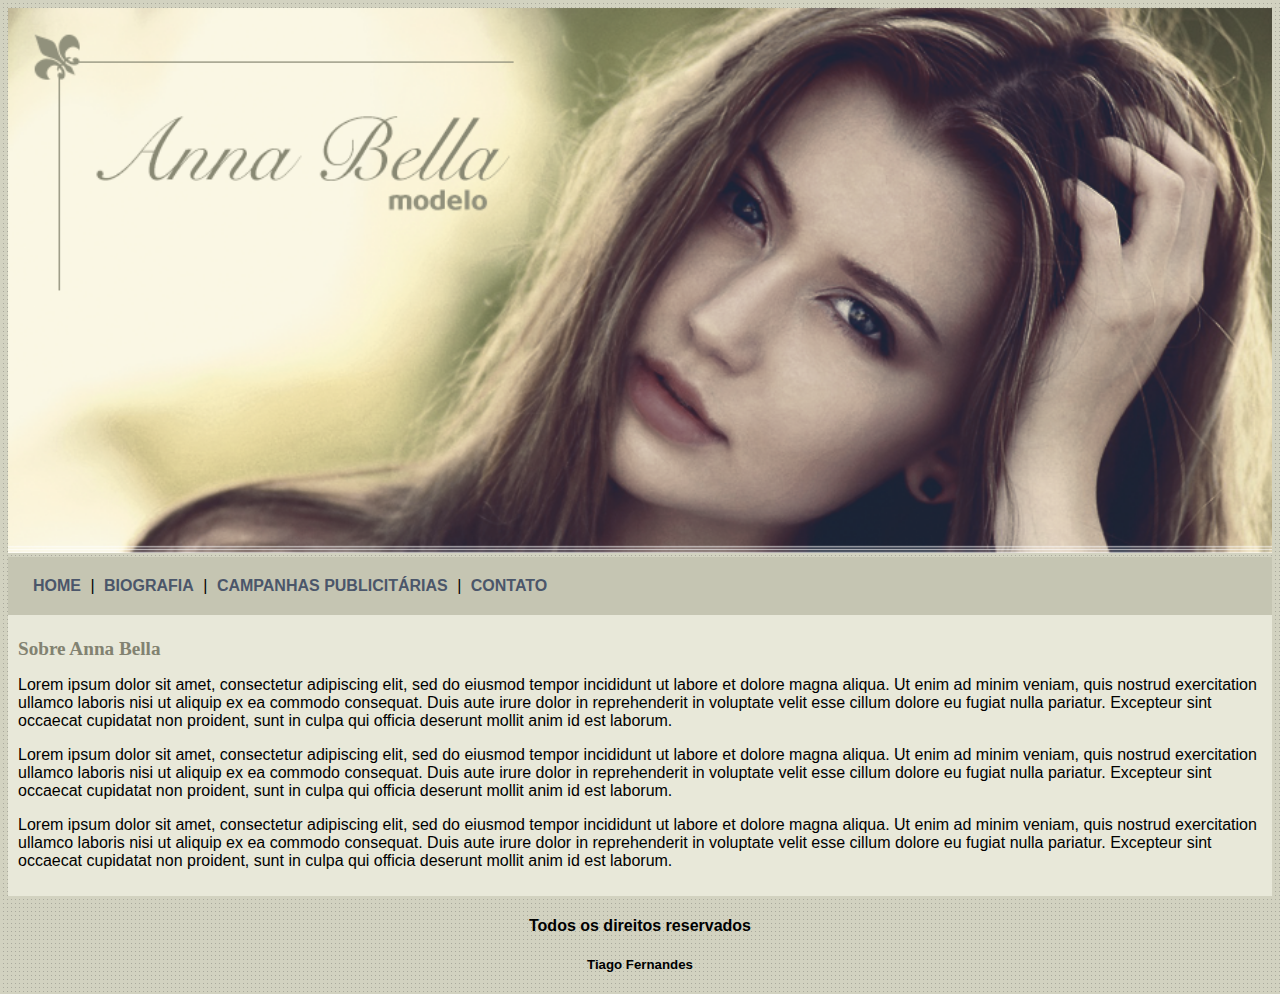
<file: index.html>
<!DOCTYPE html>
<html>
		<head>
			<meta charset="utf-8">
			<meta name="viewport" content="width=device-width, initial-scale=1.0">

			<title>Anna Bella Oficial</title>

			<link rel="stylesheet" type="text/css" href="estilo.css">


		</head>

	<body>

		<div id="principal">
			
			<img class="capa" src="imagens/capa.png">

			<div id="menu">
				
				<a href="index.html">HOME</a> |
				<a href="biografia.html">BIOGRAFIA</a> |
				<a href="campanhas-publicitarias.html">CAMPANHAS PUBLICITÁRIAS</a> |
				<a href="contato.html">CONTATO</a> 

			</div>

			<div class="conteudo"><!-- início conteúdo --> 

				<h1 class="titulo">Sobre Anna Bella</h1>
				<p>
					Lorem ipsum dolor sit amet, consectetur adipiscing elit, sed do eiusmod tempor incididunt ut labore et dolore magna aliqua. Ut enim ad minim veniam, quis nostrud exercitation ullamco laboris nisi ut aliquip ex ea commodo consequat. Duis aute irure dolor in reprehenderit in voluptate velit esse cillum dolore eu fugiat nulla pariatur. Excepteur sint occaecat cupidatat non proident, sunt in culpa qui officia deserunt mollit anim id est laborum.
				</p>

				<p>
					Lorem ipsum dolor sit amet, consectetur adipiscing elit, sed do eiusmod tempor incididunt ut labore et dolore magna aliqua. Ut enim ad minim veniam, quis nostrud exercitation ullamco laboris nisi ut aliquip ex ea commodo consequat. Duis aute irure dolor in reprehenderit in voluptate velit esse cillum dolore eu fugiat nulla pariatur. Excepteur sint occaecat cupidatat non proident, sunt in culpa qui officia deserunt mollit anim id est laborum.
				</p>

				<p>
					Lorem ipsum dolor sit amet, consectetur adipiscing elit, sed do eiusmod tempor incididunt ut labore et dolore magna aliqua. Ut enim ad minim veniam, quis nostrud exercitation ullamco laboris nisi ut aliquip ex ea commodo consequat. Duis aute irure dolor in reprehenderit in voluptate velit esse cillum dolore eu fugiat nulla pariatur. Excepteur sint occaecat cupidatat non proident, sunt in culpa qui officia deserunt mollit anim id est laborum.
				</p>

			</div><!-- fim conteúdo -->

			<div id="rodape">
				<h4>Todos os direitos reservados</h4>
				<h5>Tiago Fernandes</h5>
			</div>


		</div>



	</body>


</html>
</file>
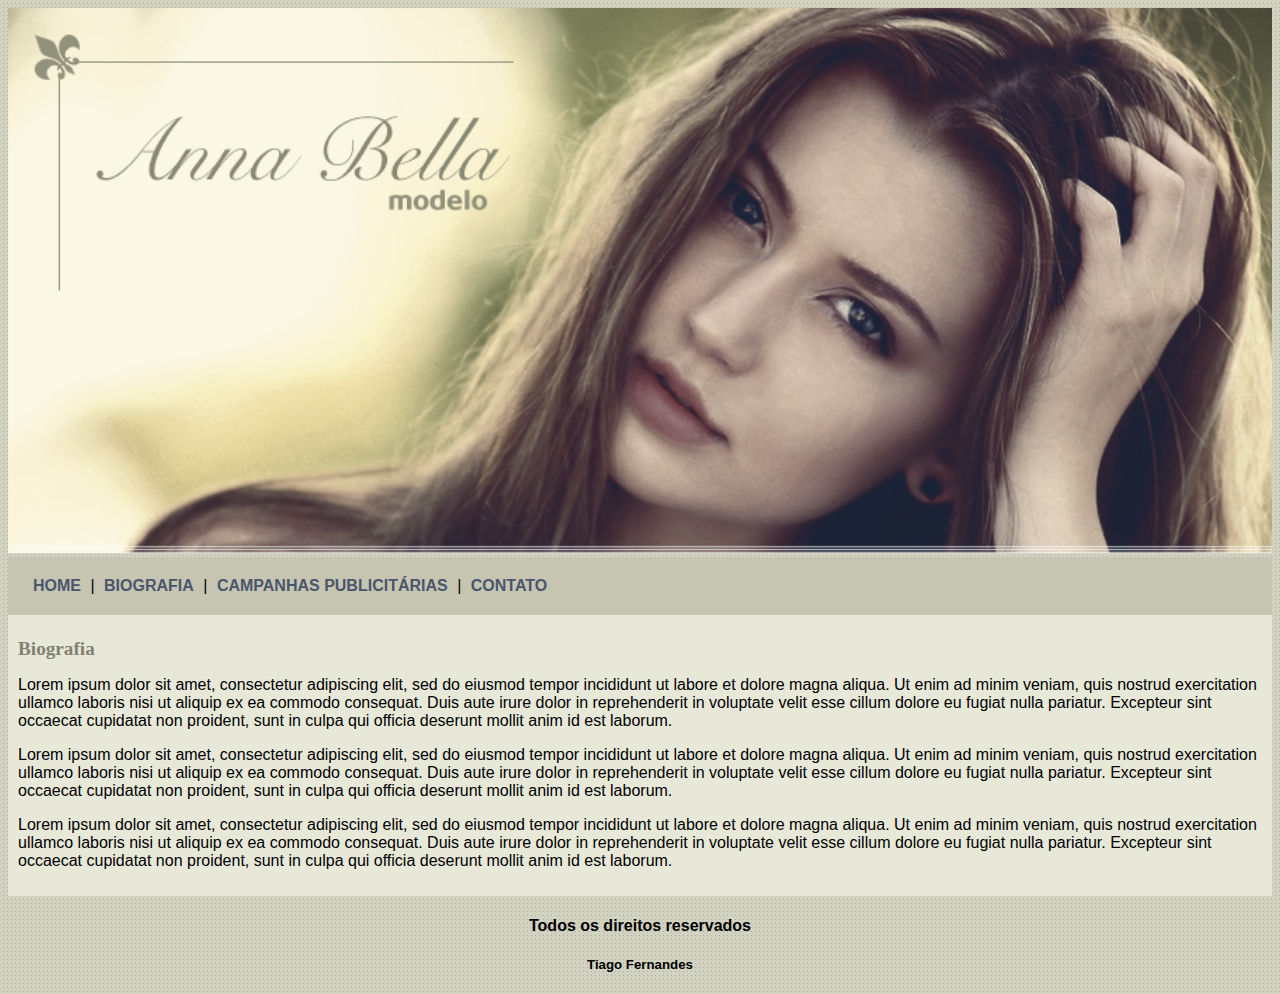
<file: biografia.html>
<!DOCTYPE html>
<html>
		<head>
			<meta charset="utf-8">
			<meta name="viewport" content="width=device-width, initial-scale=1.0">

			<title>Anna Bella - Biografia</title>

			<link rel="stylesheet" type="text/css" href="estilo.css">


		</head>

	<body>

		<div id="principal">
			
			<img class="capa" src="imagens/capa.png">

			<div id="menu">
				
				<a href="index.html">HOME</a> |
				<a href="biografia.html">BIOGRAFIA</a> |
				<a href="campanhas-publicitarias.html">CAMPANHAS PUBLICITÁRIAS</a> |
				<a href="contato.html">CONTATO</a> 

			</div>

			<div class="conteudo"><!-- início conteúdo --> 

				<h1 class="titulo">Biografia</h1>
				<p>
					Lorem ipsum dolor sit amet, consectetur adipiscing elit, sed do eiusmod tempor incididunt ut labore et dolore magna aliqua. Ut enim ad minim veniam, quis nostrud exercitation ullamco laboris nisi ut aliquip ex ea commodo consequat. Duis aute irure dolor in reprehenderit in voluptate velit esse cillum dolore eu fugiat nulla pariatur. Excepteur sint occaecat cupidatat non proident, sunt in culpa qui officia deserunt mollit anim id est laborum.
				</p>

				<p>
					Lorem ipsum dolor sit amet, consectetur adipiscing elit, sed do eiusmod tempor incididunt ut labore et dolore magna aliqua. Ut enim ad minim veniam, quis nostrud exercitation ullamco laboris nisi ut aliquip ex ea commodo consequat. Duis aute irure dolor in reprehenderit in voluptate velit esse cillum dolore eu fugiat nulla pariatur. Excepteur sint occaecat cupidatat non proident, sunt in culpa qui officia deserunt mollit anim id est laborum.
				</p>

				<p>
					Lorem ipsum dolor sit amet, consectetur adipiscing elit, sed do eiusmod tempor incididunt ut labore et dolore magna aliqua. Ut enim ad minim veniam, quis nostrud exercitation ullamco laboris nisi ut aliquip ex ea commodo consequat. Duis aute irure dolor in reprehenderit in voluptate velit esse cillum dolore eu fugiat nulla pariatur. Excepteur sint occaecat cupidatat non proident, sunt in culpa qui officia deserunt mollit anim id est laborum.
				</p>

			</div><!-- fim conteúdo -->

			<div id="rodape">
				<h4>Todos os direitos reservados</h4>
				<h5>Tiago Fernandes</h5>
			</div>


		</div>



	</body>


</html>
</file>
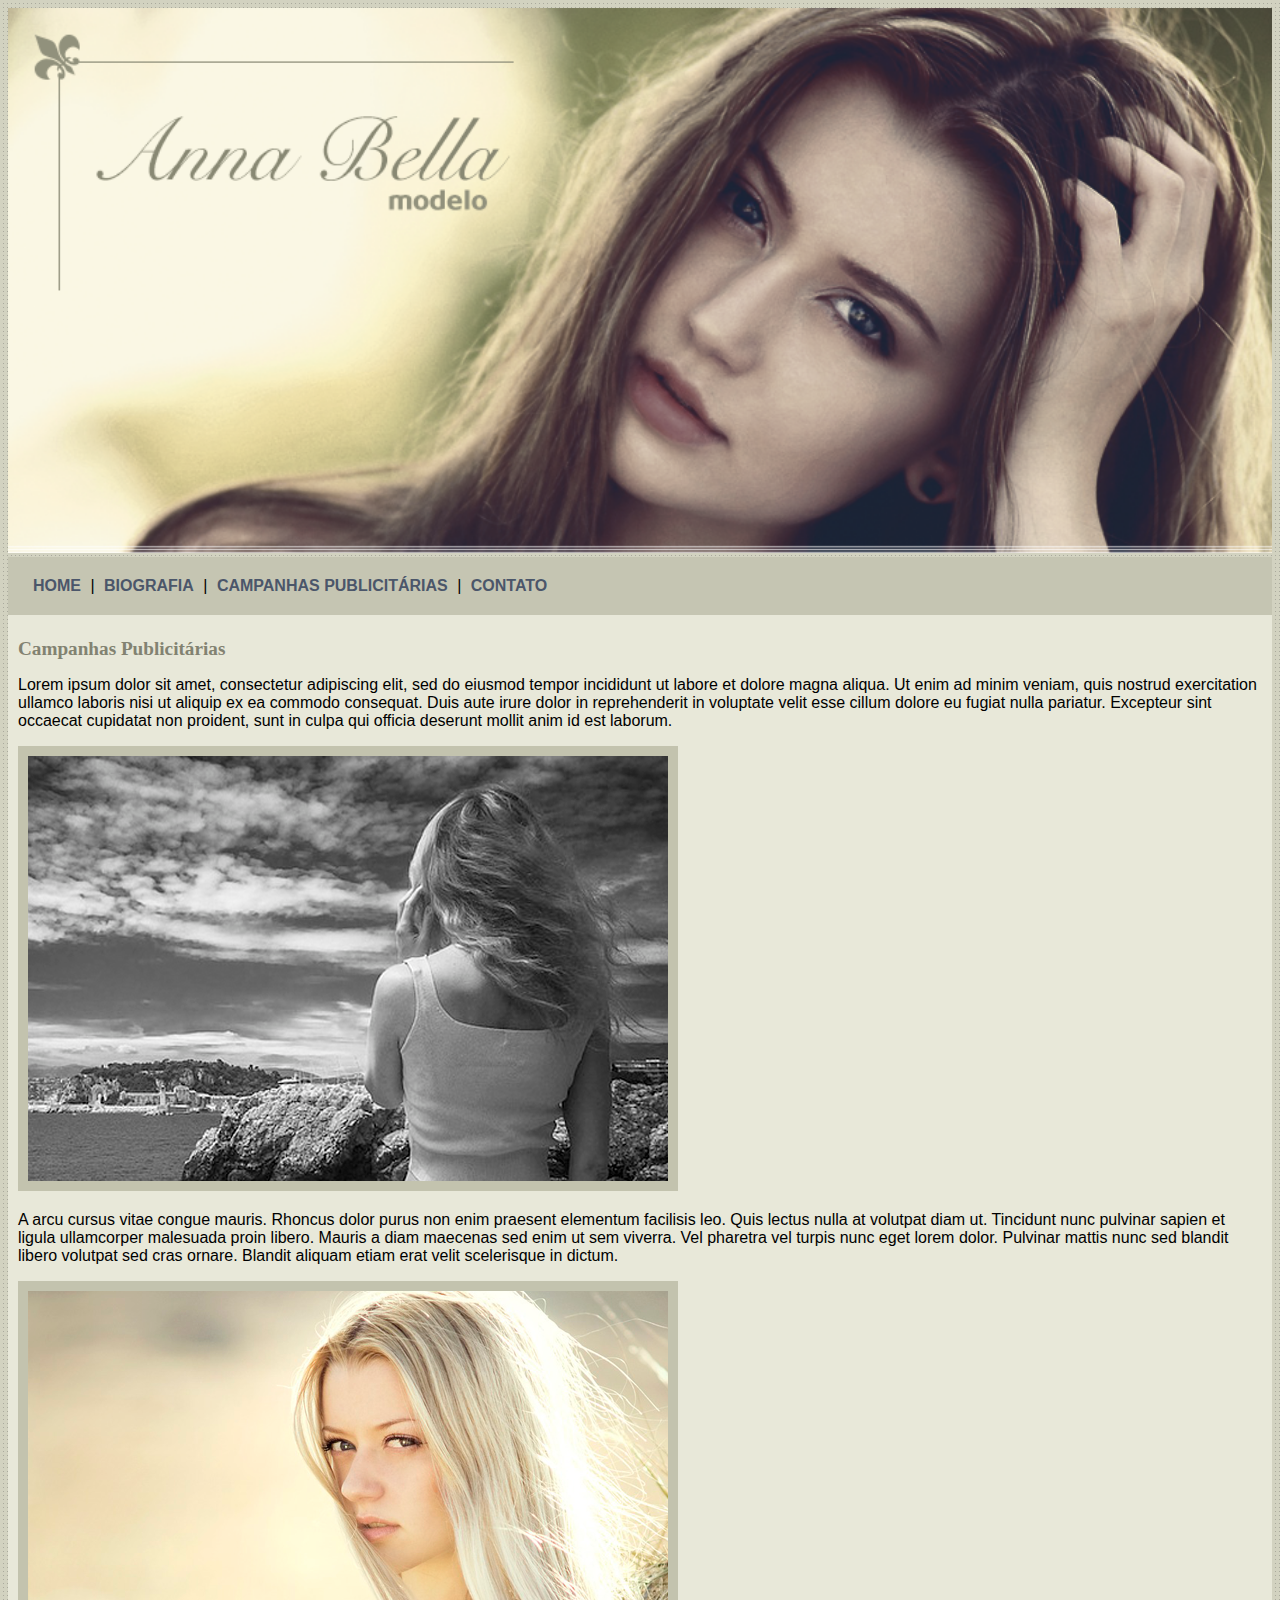
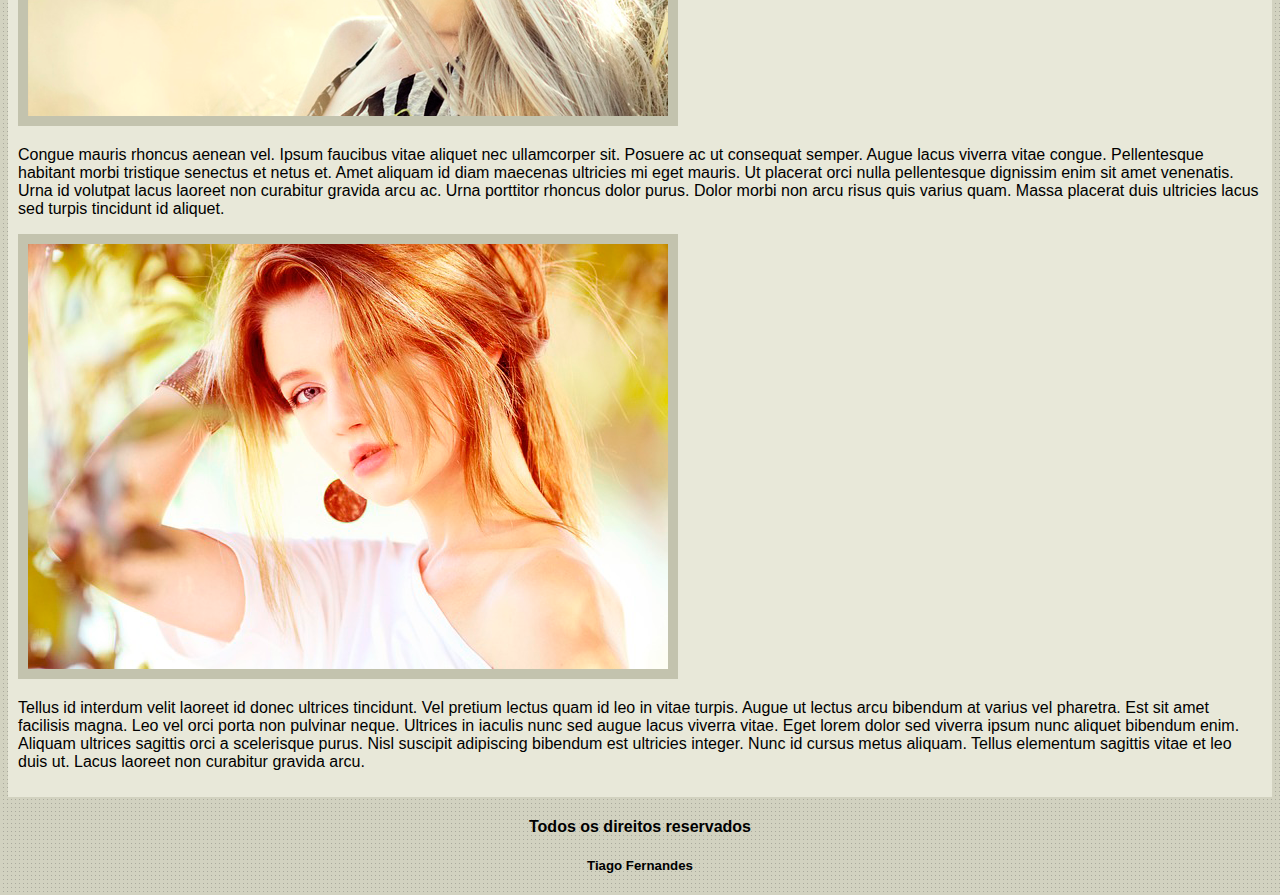
<file: campanhas-publicitarias.html>
<!DOCTYPE html>
<html>
		<head>
			<meta charset="utf-8">
			<meta name="viewport" content="width=device-width, initial-scale=1.0">

			<title>Anna Bella - Campanhas publicitárias</title>

			<link rel="stylesheet" type="text/css" href="estilo.css">


		</head>

	<body>

		<div id="principal">
			
			<img class="capa" src="imagens/capa.png">

			<div id="menu">
				
				<a href="index.html">HOME</a> |
				<a href="biografia.html">BIOGRAFIA</a> |
				<a href="campanhas-publicitarias.html">CAMPANHAS PUBLICITÁRIAS</a> |
				<a href="contato.html">CONTATO</a> 

			</div>

			<div class="conteudo"><!-- início conteúdo --> 

				<h1 class="titulo">Campanhas Publicitárias</h1>
				<p>
					Lorem ipsum dolor sit amet, consectetur adipiscing elit, sed do eiusmod tempor incididunt ut labore et dolore magna aliqua. Ut enim ad minim veniam, quis nostrud exercitation ullamco laboris nisi ut aliquip ex ea commodo consequat. Duis aute irure dolor in reprehenderit in voluptate velit esse cillum dolore eu fugiat nulla pariatur. Excepteur sint occaecat cupidatat non proident, sunt in culpa qui officia deserunt mollit anim id est laborum.
				</p>

				<img class="foto" src="imagens/foto1.png">

				<p>
					A arcu cursus vitae congue mauris. Rhoncus dolor purus non enim praesent elementum facilisis leo. Quis lectus nulla at volutpat diam ut. Tincidunt nunc pulvinar sapien et ligula ullamcorper malesuada proin libero. Mauris a diam maecenas sed enim ut sem viverra.
					Vel pharetra vel turpis nunc eget lorem dolor. Pulvinar mattis nunc sed blandit libero volutpat sed cras ornare. Blandit aliquam etiam erat velit scelerisque in dictum. 
				</p>

				<img class="foto" src="imagens/foto2.png">

				<p>
					Congue mauris rhoncus aenean vel. Ipsum faucibus vitae aliquet nec ullamcorper sit. Posuere ac ut consequat semper. Augue lacus viverra vitae congue. Pellentesque habitant morbi tristique senectus et netus et.
					Amet aliquam id diam maecenas ultricies mi eget mauris.
					Ut placerat orci nulla pellentesque dignissim enim sit amet venenatis. Urna id volutpat lacus laoreet non curabitur gravida arcu ac. Urna porttitor rhoncus dolor purus. Dolor morbi non arcu risus quis varius quam. Massa placerat duis ultricies lacus sed turpis tincidunt id aliquet.
				</p>

				<img class="foto" src="imagens/foto3.png">

				<p>
					Tellus id interdum velit laoreet id donec ultrices tincidunt. Vel pretium lectus quam id leo in vitae turpis. Augue ut lectus arcu bibendum at varius vel pharetra. Est sit amet facilisis magna. Leo vel orci porta non pulvinar neque. Ultrices in iaculis nunc sed augue lacus viverra vitae.
					Eget lorem dolor sed viverra ipsum nunc aliquet bibendum enim. Aliquam ultrices sagittis orci a scelerisque purus. Nisl suscipit adipiscing bibendum est ultricies integer. Nunc id cursus metus aliquam. Tellus elementum sagittis vitae et leo duis ut. Lacus laoreet non curabitur gravida arcu. 
				</p>

			</div><!-- fim conteúdo -->

			<div id="rodape">
				<h4>Todos os direitos reservados</h4>
				<h5>Tiago Fernandes</h5>
			</div>


		</div>



	</body>


</html>
</file>
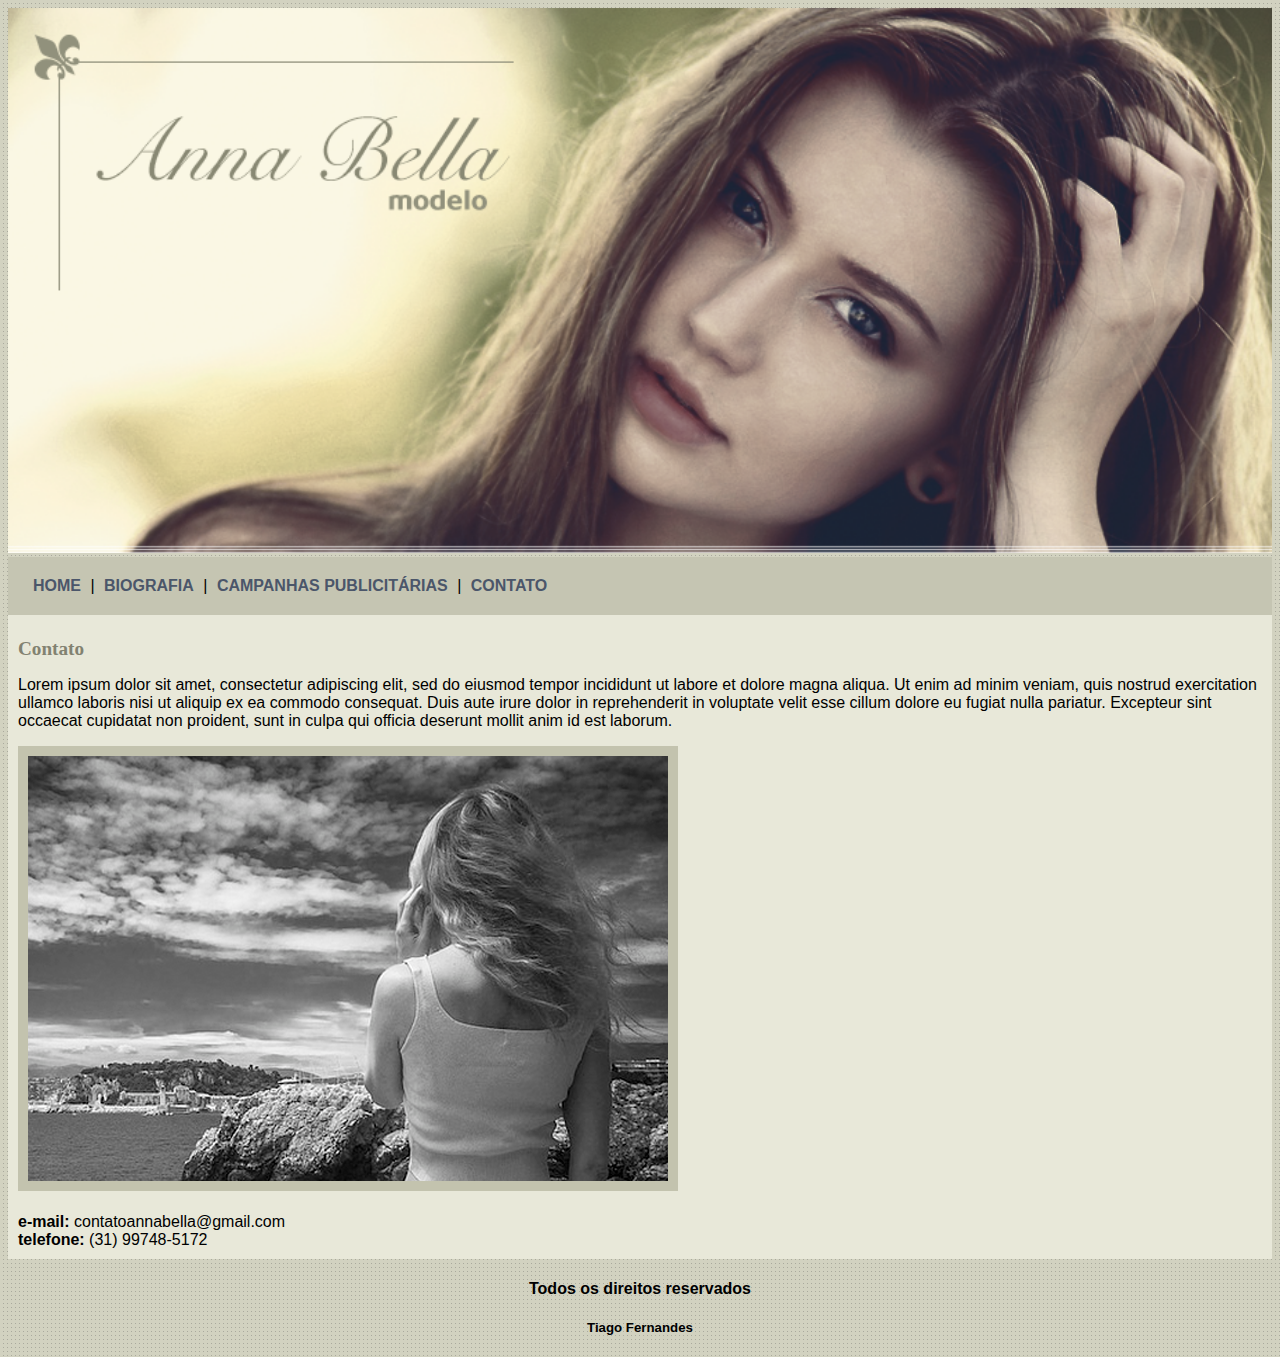
<file: contato.html>
<!DOCTYPE html>
<html>
		<head>
			<meta charset="utf-8">
			<meta name="viewport" content="width=device-width, initial-scale=1.0">

			<title>Anna Bella - Contato</title>

			<link rel="stylesheet" type="text/css" href="estilo.css">


		</head>

	<body>

		<div id="principal">
			
			<img class="capa" src="imagens/capa.png">

			<div id="menu">
				
				<a href="index.html">HOME</a> |
				<a href="biografia.html">BIOGRAFIA</a> |
				<a href="campanhas-publicitarias.html">CAMPANHAS PUBLICITÁRIAS</a> |
				<a href="contato.html">CONTATO</a> 

			</div>

			<div class="conteudo"><!-- início conteúdo --> 

				<h1 class="titulo">Contato</h1>
				<p>
					Lorem ipsum dolor sit amet, consectetur adipiscing elit, sed do eiusmod tempor incididunt ut labore et dolore magna aliqua. Ut enim ad minim veniam, quis nostrud exercitation ullamco laboris nisi ut aliquip ex ea commodo consequat. Duis aute irure dolor in reprehenderit in voluptate velit esse cillum dolore eu fugiat nulla pariatur. Excepteur sint occaecat cupidatat non proident, sunt in culpa qui officia deserunt mollit anim id est laborum.
				</p>

				<img class="foto" src="imagens/foto1.png">

				<br><br>

				<div>
				<strong>e-mail:</strong> contatoannabella@gmail.com<br>
				<strong>telefone:</strong> (31) 99748-5172
				</div>

				
			</div><!-- fim conteúdo -->

			<div id="rodape">
				<h4>Todos os direitos reservados</h4>
				<h5>Tiago Fernandes</h5>
			</div>


		</div>



	</body>


</html>
</file>
<file: estilo.css>
body{
	background: antiquewhite url('imagens/fundo.png');
	font: 16px arial, Helvetica, sans-serif;
	
	}


#principal{
	width: 100%;
}

#menu{
	background: #c5c5b2;
	padding: 20px;
}


#rodape{
	text-align: center;
}

.conteudo{
	background: #e8e8d9;
	padding: 10px;
}

.titulo{
	font-family: cursive;
	}

.capa{
	background-image: url('imagens/capa.png');
	width: 100%;
}

.foto{
	border: 10px solid #c3c3ae;
}

h1{
	color: #828271;
	font-size: 1.2em;
}

a{
	color: #4b566a;
	text-decoration: none;
	font-weight: bold;
	padding: 5px;
}
</file>
